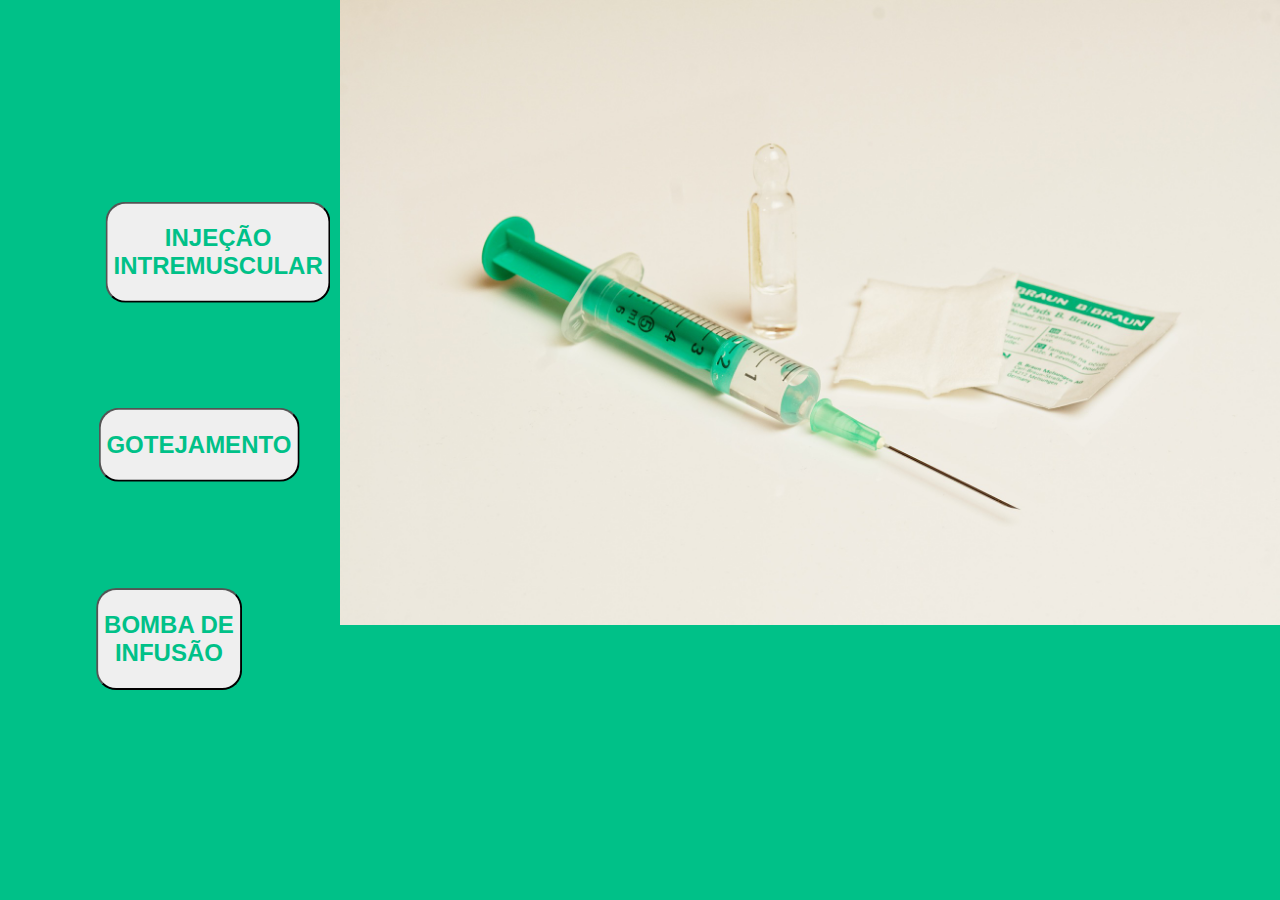
<file: ValidadorFinal/index.html>
<!doctype html>

<html>
    <head>
        <meta charset="utf-8">
        <title>Validador</title>
        <link rel="stylesheet" type="text/css" href="index.css">
    </head>

    <body class="estilo">
            <!--<img src="ceringa.jpg" width="100%">-->
            <!--<span class="opções"><a href="injeçãointravenosa.html">INJEÇÃO INTREMUSCULAR</a></span>
            <span class="opções2"><a href="gotejamentoporequipo.html">GOTEJAMENTO</a></span>
            <span class="opções3"><a href="bombadeefusão.html">BOMBA DE ENFUSÃO</a></span>-->


            <form method="get" action="injecaointravenosa.html">
            <button class="opções" type="submit"><h2>INJEÇÃO<br> INTREMUSCULAR</h2></button></form>

            <form method="get" action="gotejamentoporequipo.html">
            <button class="opções2" type="submit"><h2>GOTEJAMENTO</h2></button></form>

            <form method="get" action="bombadeefusao.html">
            <button class="opções3" type="submit"><h2>BOMBA DE<br> INFUSÃO</h2></button></form>
    </body>
</html>
</file>
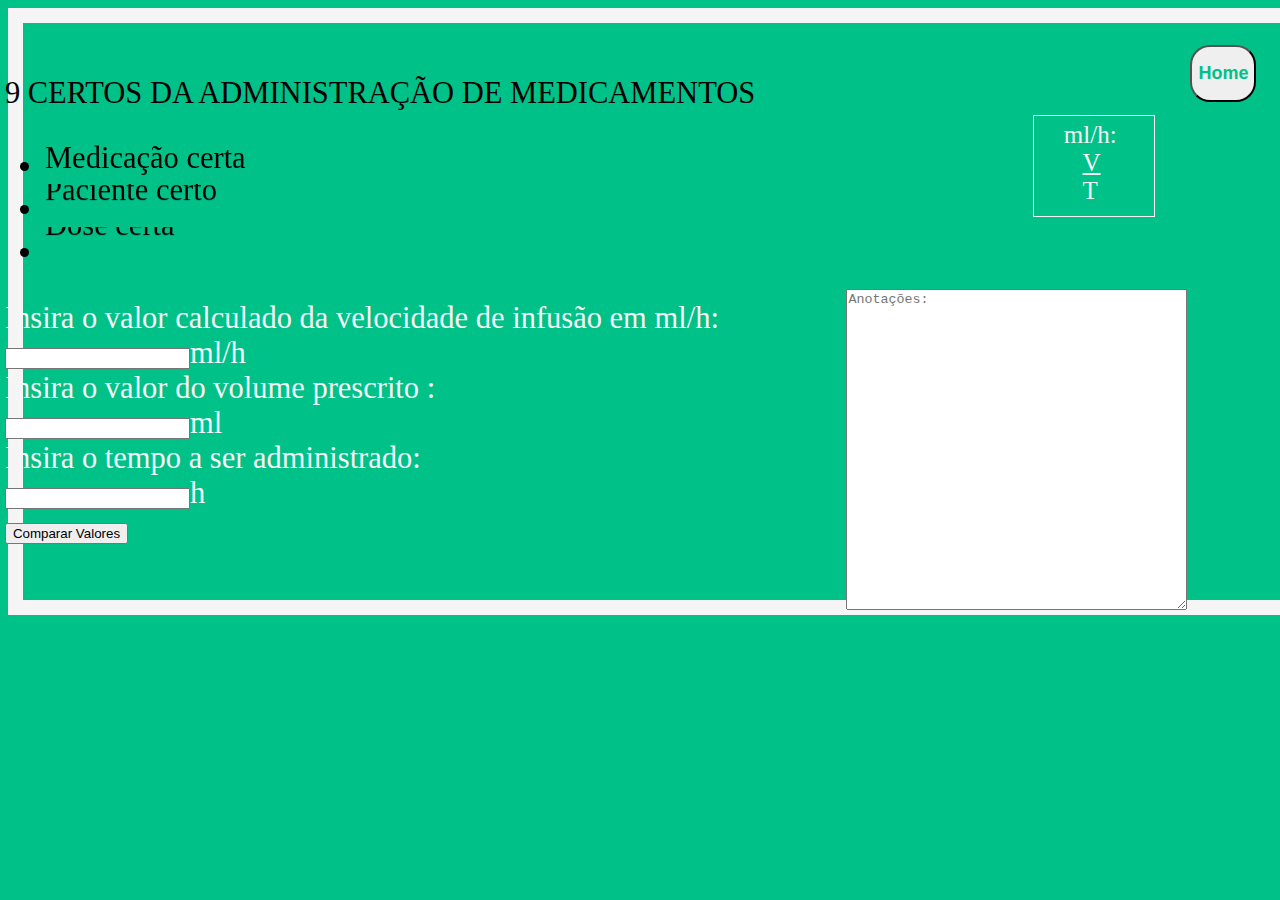
<file: ValidadorFinal/befusao.html>
<!DOCTYPE HTML>
<html>

<head>
  <meta charset="UTF-8" />
  <link rel="stylesheet" type="text/css" href="efusao.css">
  <title>ml/h</title>
</head>

<body class="fundo1">

    <form method="get" action="index.html">
    <button class="inicio2" type="submit"><h2>Home</h2></button></form>

    <div class="D">
        
         &nbsp&nbsp&nbsp&nbspml/h:<br>
         &nbsp&nbsp&nbsp&nbsp&nbsp&nbsp&nbsp<u>V</u><br>
         &nbsp&nbsp&nbsp&nbsp&nbsp&nbsp&nbspT<br>

    </div>

  <form class="M">

    <p class="certos">9 CERTOS DA ADMINISTRAÇÃO DE MEDICAMENTOS
    <ul class="certos">
                <li><marquee  direction="down" behavior="slide" scrollamount="5">Medicação certa</marquee></li>
                <li><marquee  direction="down" behavior="slide" scrollamount="3">Paciente certo</marquee></li>
                <li><marquee  direction="down" behavior="slide" scrollamount="2">Dose certa</marquee></li>
    </ul></p>
    
    Insira o valor calculado da velocidade de infusão em ml/h: <br>
    <input type="number" id="n1">ml/h<br>
    Insira o valor do volume prescrito : <br>
    <input type="number" id="n2">ml<br>
    Insira o tempo a ser administrado: <br>
    <input type="number" id="n3">h<br>
    <input type="button" onclick="javascript:calculoMedia();" value="Comparar Valores">
  
  </form>
    
    <textarea class="T" name="" id="" cols="40" rows="21" placeholder="Anotações: "></textarea>

</body>

<script>
        function calculoMedia()
{
  var velocidade;
  var n1 = parseFloat(document.getElementById('n1').value);
  var n2 = parseFloat(document.getElementById('n2').value);
  var n3 = parseFloat(document.getElementById('n3').value);
  velocidade = n2 / n3;
  var V = velocidade.toFixed(2);
  var Vi = velocidade.toFixed(0);
  var S = V - Vi;
  var Si = S.toFixed(1);

  if(Si > 0.5){
      Vi++;
      if(Vi == n1){
            alert("Valor Correto!")
            window.location.href = "validacaoinfusao.html";
            }
        else{
            alert("Valor incorreto!")
            alert("Refaça os calculos novamente")
            }
  }
  else if(Si <= 0.5){
      if(Vi == n1){
            alert("Valor Correto!")
            window.location.href = "validacaoinfusao.html";
            }
        else{
            alert("Valor incorreto!")
            alert("Refaça os calculos novamente")
            }
  }
  

}
    </script>

</html>
</file>
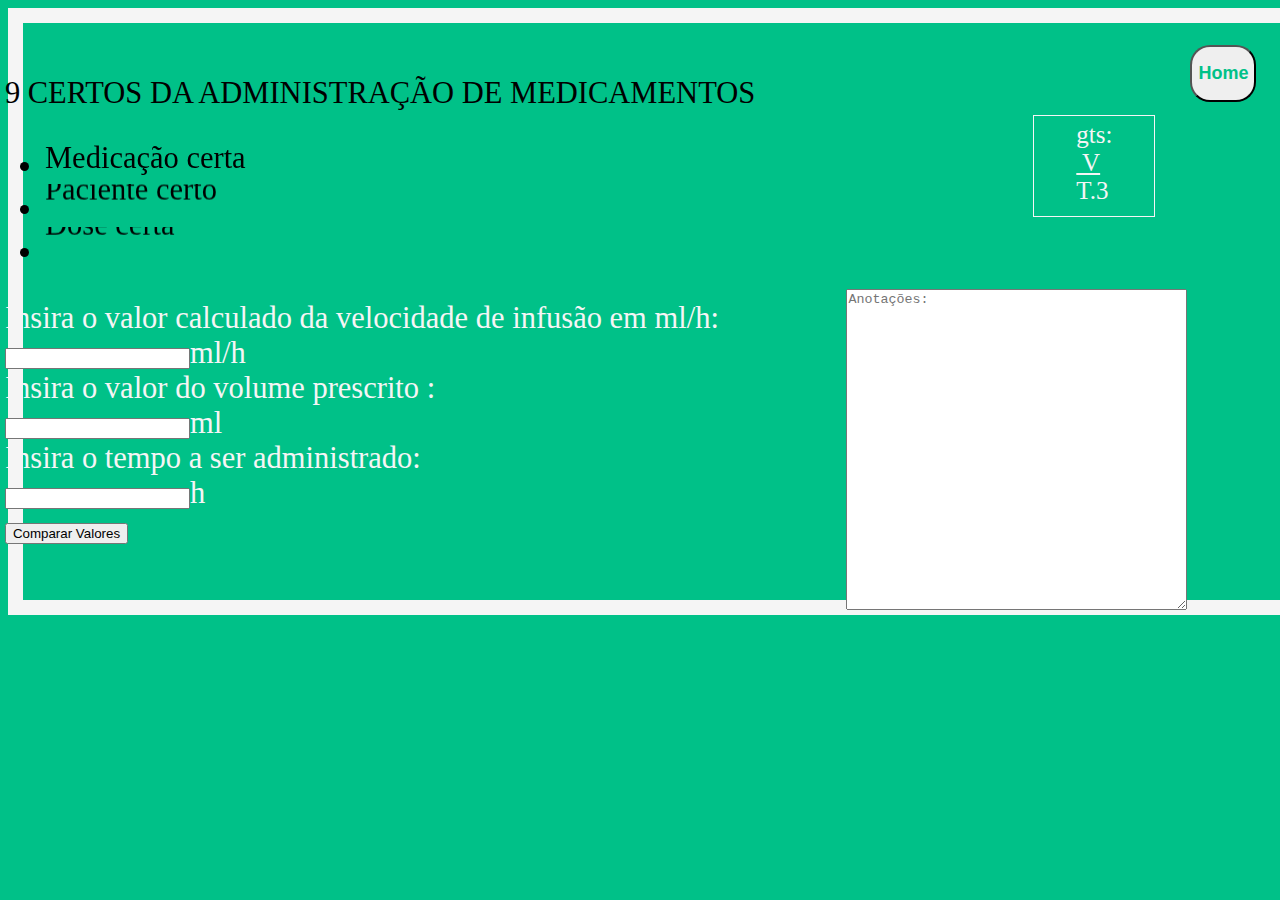
<file: ValidadorFinal/befusaogota.html>
<!DOCTYPE HTML>
<html>

<head>
  <meta charset="UTF-8" />
  <link rel="stylesheet" type="text/css" href="efusao.css">
  <title>Bomba Infusão Gotas(gts)</title>
</head>

<body class="fundo1">

    <form method="get" action="index.html">
    <button class="inicio2" type="submit"><h2>Home</h2></button></form>

    <div class="D">
        
         &nbsp&nbsp&nbsp&nbsp&nbsp&nbspgts:<br>
         &nbsp&nbsp&nbsp&nbsp&nbsp&nbsp<u>  V  </u><br>
         &nbsp&nbsp&nbsp&nbsp&nbsp&nbspT.3<br>

    </div>

  <form class="M">

    <p class="certos">9 CERTOS DA ADMINISTRAÇÃO DE MEDICAMENTOS
    <ul class="certos">
                <li><marquee  direction="down" behavior="slide" scrollamount="5">Medicação certa</marquee></li>
                <li><marquee  direction="down" behavior="slide" scrollamount="3">Paciente certo</marquee></li>
                <li><marquee  direction="down" behavior="slide" scrollamount="2">Dose certa</marquee></li>
    </ul></p>
    
    Insira o valor calculado da velocidade de infusão em ml/h: <br>
    <input type="number" id="n1">ml/h<br>
    Insira o valor do volume prescrito : <br>
    <input type="number" id="n2">ml<br>
    Insira o tempo a ser administrado: <br>
    <input type="number" id="n3">h<br>
    <input type="button" onclick="javascript:calculoMedia();" value="Comparar Valores">
  
  </form>

    <textarea class="T" name="" id="" cols="40" rows="21" placeholder="Anotações: "></textarea>

</body>

<script>
        function calculoMedia()
{
  var velocidade;
  var n1 = parseFloat(document.getElementById('n1').value);
  var n2 = parseFloat(document.getElementById('n2').value);
  var n3 = parseFloat(document.getElementById('n3').value);
  velocidade = n2 / (n3*3);
  var V = velocidade.toFixed(2);
  var Vi = velocidade.toFixed(0);
  var S = V - Vi;
  var Si = S.toFixed(1);

  if(Si > 0.5){
      Vi++;
      if(Vi == n1){
            alert("Valor Correto!")
            window.location.href = "validacaoinfusao.html";
            }
        else{
            alert("Valor incorreto!")
            alert("Refaça os calculos novamente")
            }
  }
  else if(Si <= 0.5){
      if(Vi == n1){
            alert("Valor Correto!")
            window.location.href = "validacaoinfusao.html";
            }
        else{
            alert("Valor incorreto!")
            alert("Refaça os calculos novamente")
            }
  }
  
 
}
    </script>

</html>
</file>
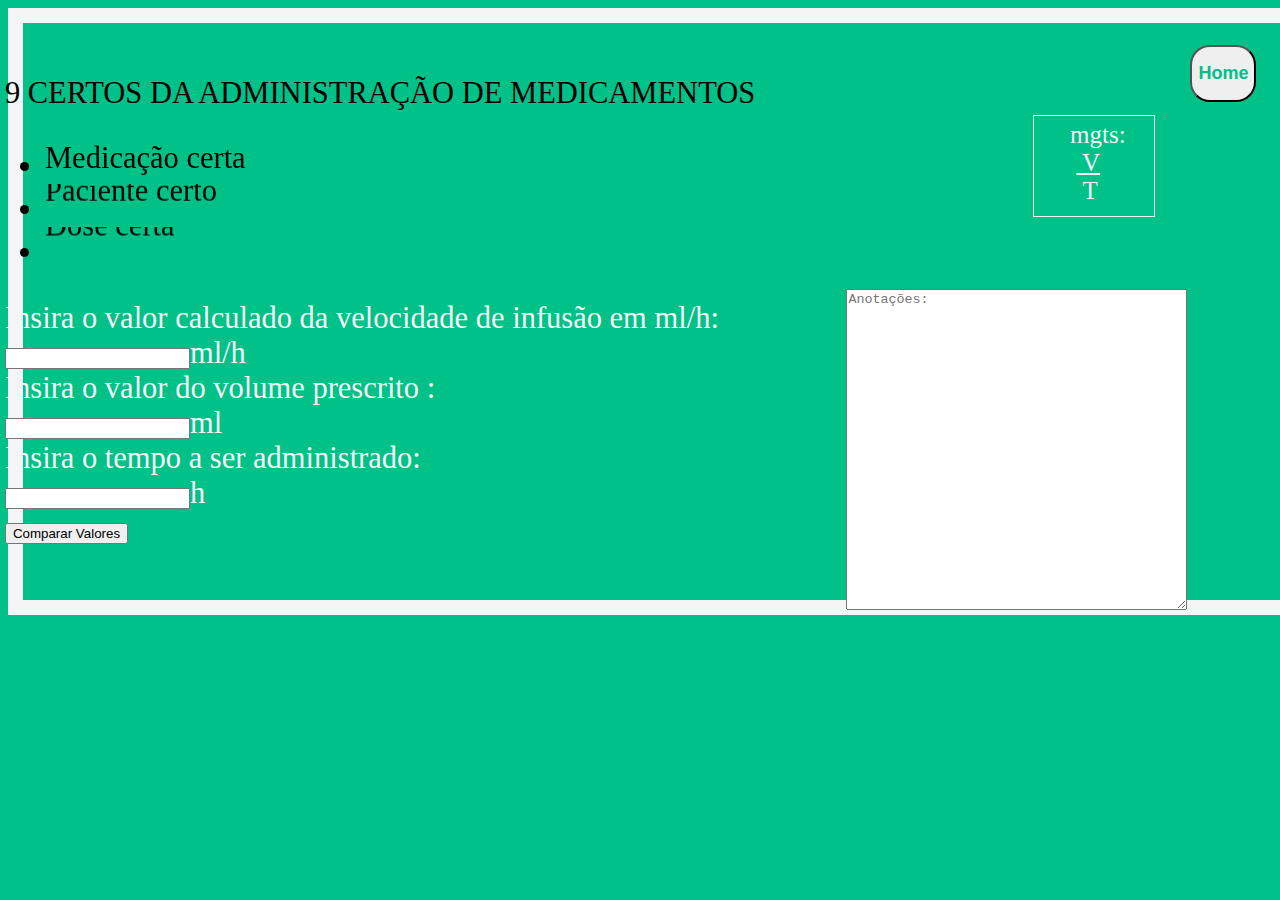
<file: ValidadorFinal/befusaomicrogotas.html>
<!DOCTYPE HTML>
<html>

<head>
  <meta charset="UTF-8" />
  <link rel="stylesheet" type="text/css" href="efusao.css">
  <title>Bomba Infusão Microgotas(mgts)</title>
</head>

<body class="fundo1">

    <form method="get" action="index.html">
    <button class="inicio2" type="submit"><h2>Home</h2></button></form>

    <div class="D">
        
         &nbsp&nbsp&nbsp&nbsp&nbspmgts:<br>
         &nbsp&nbsp&nbsp&nbsp&nbsp&nbsp<u> V </u><br>
         &nbsp&nbsp&nbsp&nbsp&nbsp&nbsp&nbspT<br>

    </div>

  <form class="M">

    <p class="certos">9 CERTOS DA ADMINISTRAÇÃO DE MEDICAMENTOS
    <ul class="certos">
                <li><marquee  direction="down" behavior="slide" scrollamount="5">Medicação certa</marquee></li>
                <li><marquee  direction="down" behavior="slide" scrollamount="3">Paciente certo</marquee></li>
                <li><marquee  direction="down" behavior="slide" scrollamount="2">Dose certa</marquee></li>
    </ul></p>
    
    Insira o valor calculado da velocidade de infusão em ml/h: <br>
    <input type="number" id="n1">ml/h<br>
    Insira o valor do volume prescrito : <br>
    <input type="number" id="n2">ml<br>
    Insira o tempo a ser administrado: <br>
    <input type="number" id="n3">h<br>
    <input type="button" onclick="javascript:calculoMedia();" value="Comparar Valores">
  
  </form>

    <textarea class="T" name="" id="" cols="40" rows="21" placeholder="Anotações: "></textarea>

</body>

<script>
        function calculoMedia()
{
  var velocidade;
  var n1 = parseFloat(document.getElementById('n1').value);
  var n2 = parseFloat(document.getElementById('n2').value);
  var n3 = parseFloat(document.getElementById('n3').value);
  velocidade = n2 / n3;
  var V = velocidade.toFixed(2);
  var Vi = velocidade.toFixed(0);
  var S = V - Vi;
  var Si = S.toFixed(1);

  if(Si > 0.5){
      Vi++;
      if(Vi == n1){
            alert("Valor Correto!")
            window.location.href = "validacaoinfusao.html";
            }
        else{
            alert("Valor incorreto!")
            alert("Refaça os calculos novamente")
            }
  }
  else if(Si <= 0.5){
      if(Vi == n1){
            alert("Valor Correto!")
            window.location.href = "validainfusao.html";
            }
        else{
            alert("Valor incorreto!")
            alert("Refaça os calculos novamente")
            }
  }
  
 

}
    </script>

</html>
</file>
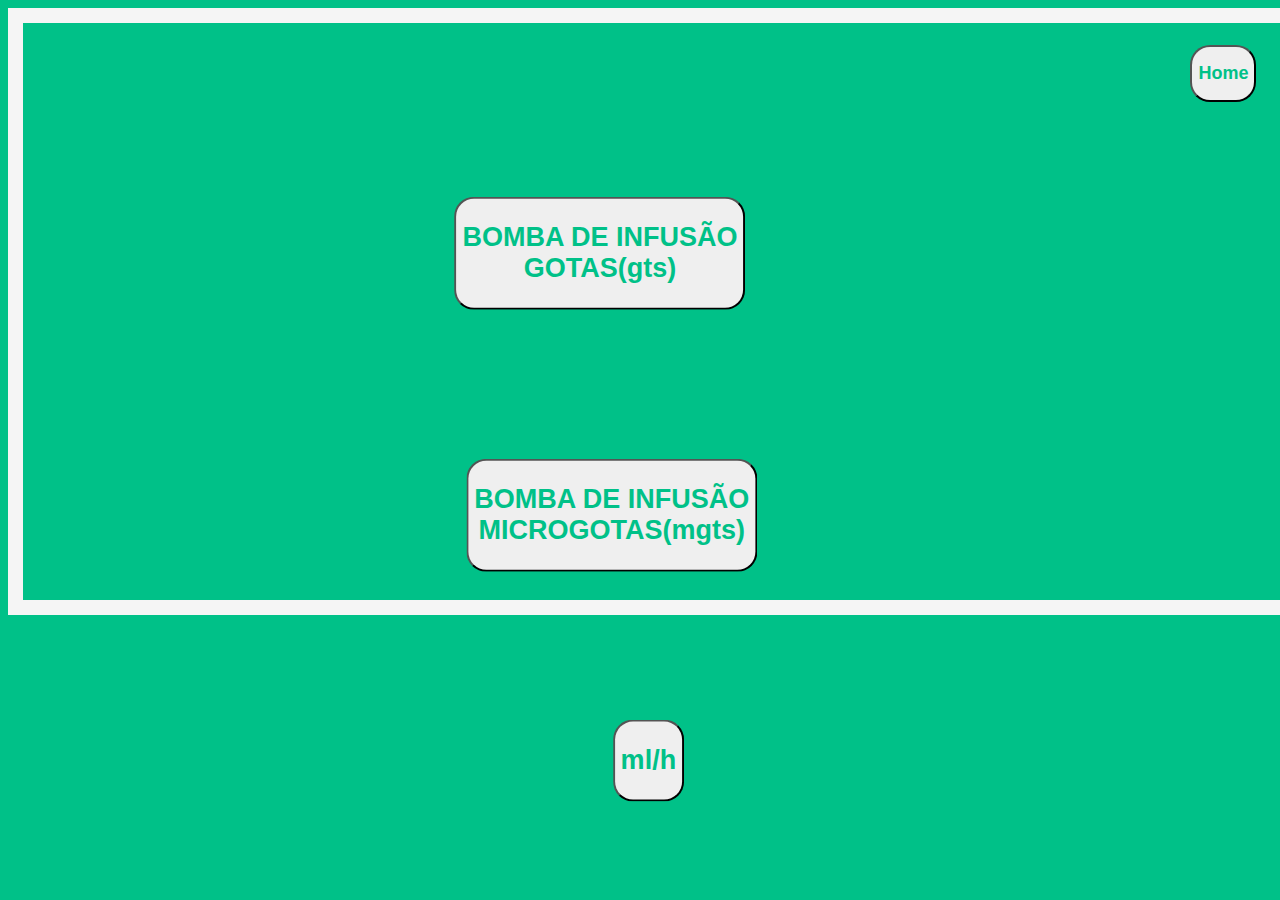
<file: ValidadorFinal/bombadeefusao.html>
<!doctype html>

<html>
    <head>
        <meta charset="utf-8">
        <title>Bomba de Efusão</title>
        <link rel="stylesheet" type="text/css" href="transicao2.css">
    </head>

    <body class="fundo2">
        
        <form method="get" action="index.html">
        <button class="home2" type="submit"><h2>Home</h2></button></form>

        <form method="get" action="befusaogota.html">
        <button class="botão001" type="submit"><h2>BOMBA DE INFUSÃO<br>GOTAS(gts)</h2></button></form>

        <form method="get" action="befusaomicrogotas.html">
        <button class="botão002" type="submit"><h2>BOMBA DE INFUSÃO<br>MICROGOTAS(mgts)</h2></button></form>

        <form method="get" action="befusao.html">
        <button class="botão003" type="submit"><h2>ml/h</h2></button></form>

    </body>
</html>
</file>
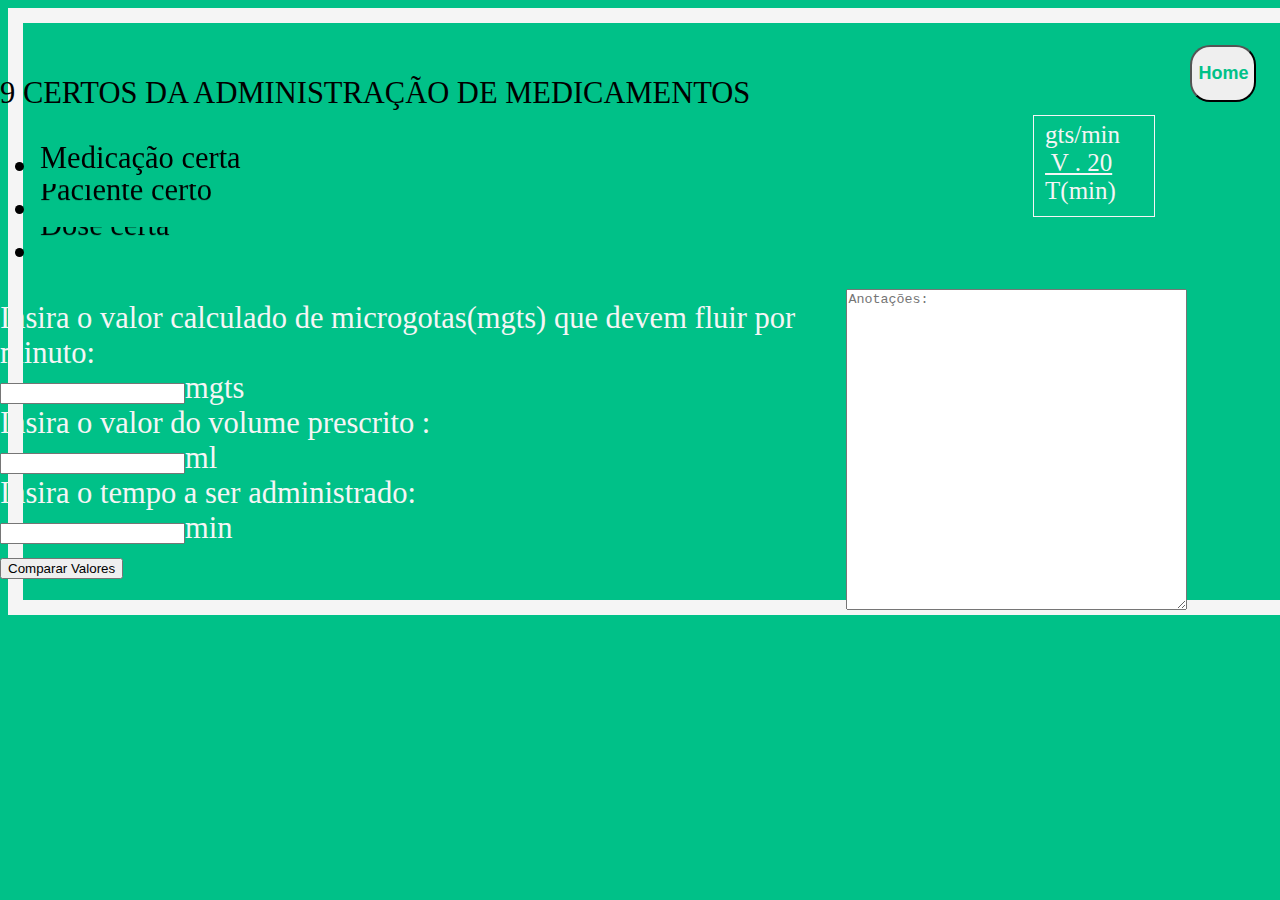
<file: ValidadorFinal/equipogota.html>
<!DOCTYPE HTML>
<html>

<head>
  <meta charset="UTF-8" />
  <link rel="stylesheet" type="text/css" href="equimicrogts.css">
  <title>Equipo Gotas(gts)</title>
</head>

<body class="fundo1">

    <form method="get" action="index.html">
    <button class="inicio2" type="submit"><h2>Home</h2></button></form>

    <div class="D">
        
         &nbspgts/min<br>
         &nbsp<u>  V . 20</u><br>
         &nbspT(min)<br>

    </div>

  <form class="Ma">

    <p class="certos">9 CERTOS DA ADMINISTRAÇÃO DE MEDICAMENTOS
    <ul class="certos">
               <li><marquee  direction="down" behavior="slide" scrollamount="5">Medicação certa</marquee></li>
                <li><marquee  direction="down" behavior="slide" scrollamount="3">Paciente certo</marquee></li>
                <li><marquee  direction="down" behavior="slide" scrollamount="2">Dose certa</marquee></li>
    </ul></p>
    
    Insira o valor calculado de microgotas(mgts) que devem fluir por minuto: <br>
    <input type="number" id="n1">mgts<br>
    Insira o valor do volume prescrito : <br>
    <input type="number" id="n2">ml<br>
    Insira o tempo a ser administrado: <br>
    <input type="number" id="n3">min<br>
    <input type="button" onclick="javascript:calculoMedia();" value="Comparar Valores">
  
  </form>

    <textarea class="T" name="" id="" cols="40" rows="21" placeholder="Anotações: "></textarea>

</body>

<script>
        function calculoMedia()
{
  var velocidade;
  var n1 = parseFloat(document.getElementById('n1').value);
  var n2 = parseFloat(document.getElementById('n2').value);
  var n3 = parseFloat(document.getElementById('n3').value);
  velocidade = (n2 * 20) / n3;
  var V = velocidade.toFixed(2);
  var Vi = velocidade.toFixed(0);
  var S = V - Vi;
  var Si = S.toFixed(1);

  if(Si > 0.5){
      Vi++;
      if(Vi == n1){
            alert("Valor Correto!")
            window.location.href = "validacaoequipo.html";
            }
        else{
            alert("Valor incorreto!")
            alert("Refaça os calculos novamente")
            }
  }
  else if(Si <= 0.5){
      if(Vi == n1){
            alert("Valor Correto!")
            window.location.href = "validacaoequipo.html";
            }
        else{
            alert("Valor incorreto!")
            alert("Refaça os calculos novamente")
            }
  }


}
    </script>

</html>
</file>
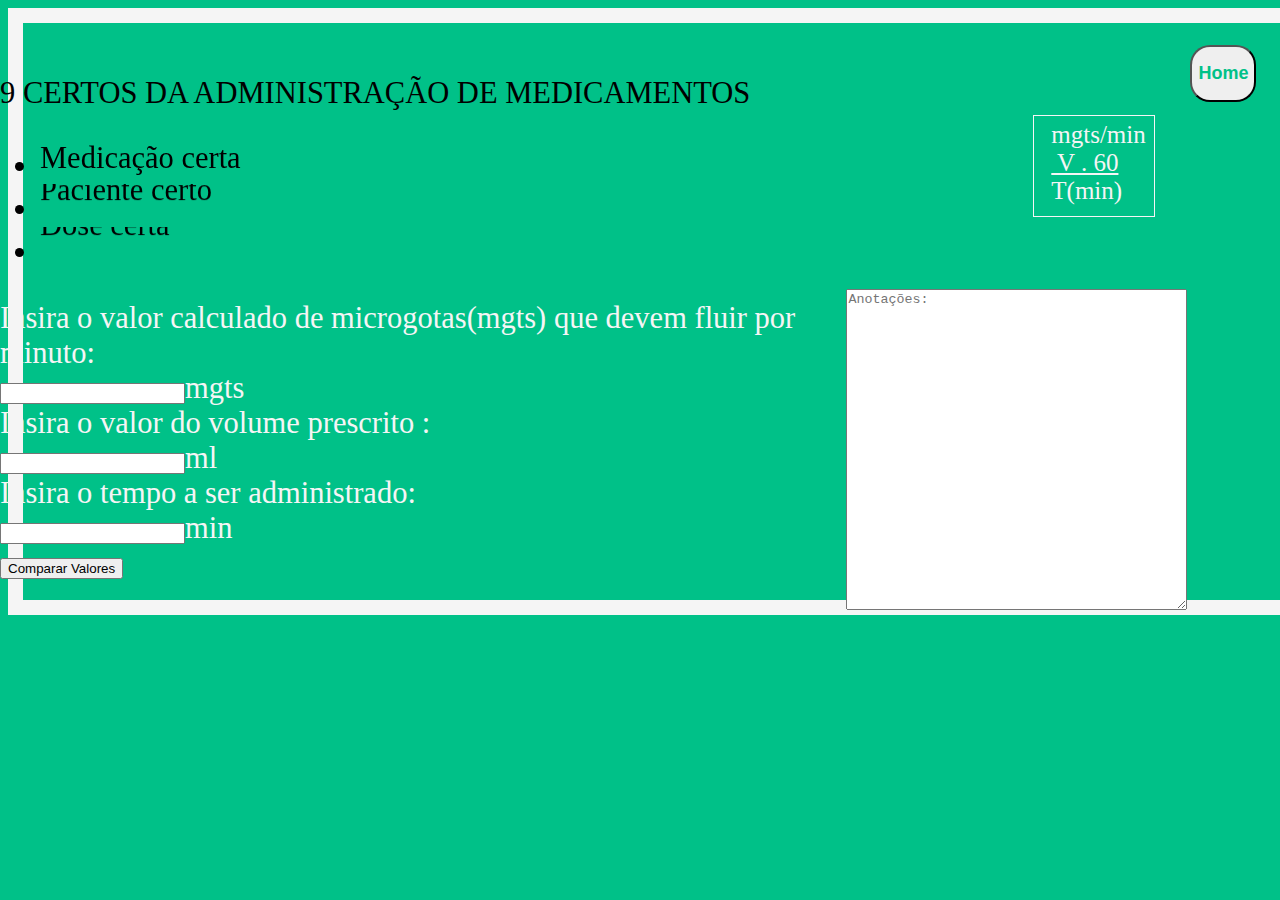
<file: ValidadorFinal/equipomicrogota.html>
<!DOCTYPE HTML>
<html>

<head>
  <meta charset="UTF-8" />
  <link rel="stylesheet" type="text/css" href="equimicrogts.css">
  <title>Equipo Microgoas(mgts)</title>
</head>

<body class="fundo1">

    <form method="get" action="index.html">
    <button class="inicio2" type="submit"><h2>Home</h2></button></form>

    <div class="D">
        
         &nbsp&nbspmgts/min<br>
         &nbsp&nbsp<u>  V . 60</u><br>
         &nbsp&nbspT(min)<br>
         

    </div>

  <form class="Ma">

    <p class="certos">9 CERTOS DA ADMINISTRAÇÃO DE MEDICAMENTOS
    <ul class="certos">
                <li><marquee  direction="down" behavior="slide" scrollamount="5">Medicação certa</marquee></li>
                <li><marquee  direction="down" behavior="slide" scrollamount="3">Paciente certo</marquee></li>
                <li><marquee  direction="down" behavior="slide" scrollamount="2">Dose certa</marquee></li>
    </ul></p>
    
    Insira o valor calculado de microgotas(mgts) que devem fluir por minuto: <br>
    <input type="number" id="n1">mgts<br>
    Insira o valor do volume prescrito : <br>
    <input type="number" id="n2">ml<br>
    Insira o tempo a ser administrado: <br>
    <input type="number" id="n3">min<br>
    <input type="button" onclick="javascript:calculoMedia();" value="Comparar Valores">
  
  </form>

    <textarea class="T" name="" id="" cols="40" rows="21" placeholder="Anotações: "></textarea>

</body>

<script>
        function calculoMedia()
{
  var velocidade;
  var n1 = parseFloat(document.getElementById('n1').value);
  var n2 = parseFloat(document.getElementById('n2').value);
  var n3 = parseFloat(document.getElementById('n3').value);
  velocidade = (n2 * 60) / n3;
  var V = velocidade.toFixed(2);
  var Vi = velocidade.toFixed(0);
  var S = V - Vi;
  var Si = S.toFixed(1);

  if(Si > 0.5){
      Vi++;
      if(Vi == n1){
            alert("Valor Correto!")
            window.location.href = "validacaoequipo.html";
            }
        else{
            alert("Valor incorreto!")
            alert("Refaça os calculos novamente")
            }
  }
  else if(Si <= 0.5){
      if(Vi == n1){
            alert("Valor Correto!")
            window.location.href = "validacaoequipo.html";
            }
        else{
            alert("Valor incorreto!")
            alert("Refaça os calculos novamente")
            }
  }


}
  </script>

</html>
</file>
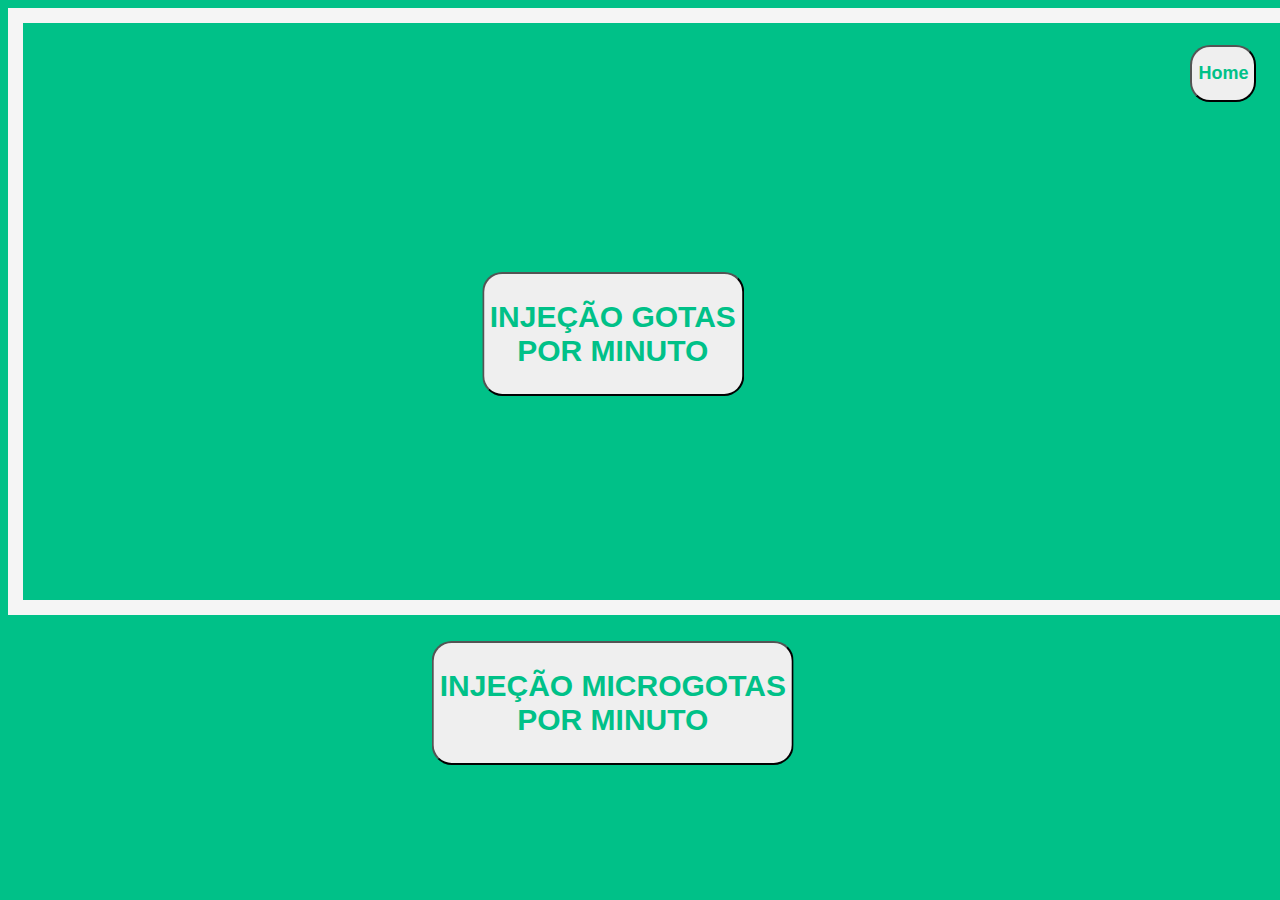
<file: ValidadorFinal/gotejamentoporequipo.html>
<!doctype html>

<html>
    <head>
        <meta charset="utf-8">
        <title>Gotejamento por Equipo</title>
        <link rel="stylesheet" type="text/css" href="transicao.css">
    </head>

    <body class="fundo">

        <!--<h2><a href="equipogota.html">GOTAS POR<br>MINUTO</a></h2>

        <h2><a href="equipomicrogota.html">MICROGOTAS POR<br>MINUTO</a></h2>-->

        <form method="get" action="index.html">
        <button class="home" type="submit"><h2>Home</h2></button></form>

        <form method="get" action="equipogota.html">
        <button class="botão1" type="submit"><h2>INJEÇÃO GOTAS<br>POR MINUTO</h2></button></form>

        <form method="get" action="equipomicrogota.html">
        <button class="botão2" type="submit"><h2>INJEÇÃO MICROGOTAS<br>POR MINUTO</h2></button></form>



    </body>
</html>
</file>
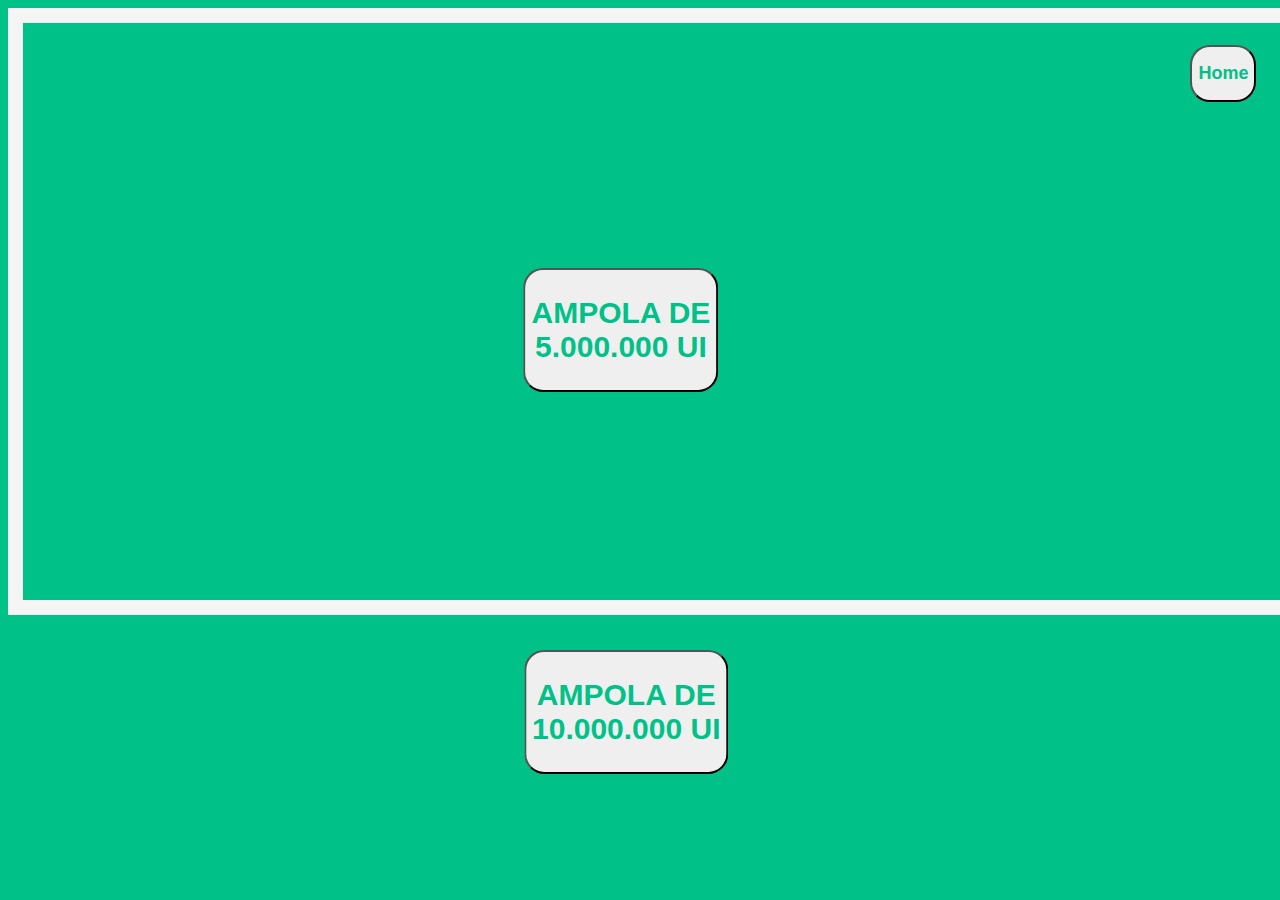
<file: ValidadorFinal/injecaointravenosa.html>
<!doctype html>

<html>
    <head>
        <meta charset="utf-8">
        <title>Injeção Intravenosa</title>
        <link rel="stylesheet" type="text/css" href="transicao1.css">
        <!--<script> src="js/scripts.js" defer></script>-->
    </head>

    <body class="fundo1">
        
        <!--<h2><a href="penin5M.html">AMPOLA DE<br>5.000.000 UI</a></h2>

        <h2><a href="penin10M.html">AMPOLA DE<br>10.000.000 UI</a></h2>-->

        <form method="get" action="index.html">
        <button class="home1" type="submit"><h2>Home</h2></button></form>
        
        <form method="get" action="penin5M.html">
        <button class="botão01" type="submit"><h2>AMPOLA DE<br>5.000.000 UI</h2></button></form>

        <form method="get" action="penin10M.html">
        <button class="botão02" type="submit"><h2>AMPOLA DE<br>10.000.000 UI</h2></button></form>

        <!--<form>
            <input type="text" id="name" name="name" id="dados" placeholder="Digite os dados">
            <input type="submit" id="send" value="Enviar dados">
        </form>

        <form action="display.html" method="GET">
        <input type="text" name="serialNumber" />
        <input type="submit" value="Submit" />
        </form>

        <!--<div data-role="page" data-theme="a" data-url="first" id="first"> 
        <form id="form1" name="form2" action="checking.html">
        <input type="text" name="txtFileName" id="txtFileName"/>
       <!-- <button onClick="uploadFile();">Upload</button> 
       <input type="hidden" name="hidden1" value="">
       <br><input type="submit"  value="Send me your name!"  onClick="submitform();"><br>
       </form>
       <script type="text/javascript">
       function submitform()
       {
         document.forms.form1.hidden1.value=1;
         alert("i am working");

        document.form1.submit();
       }-->
    </script>

        </div>
        
        
    
    </body>

    
</html>
</file>
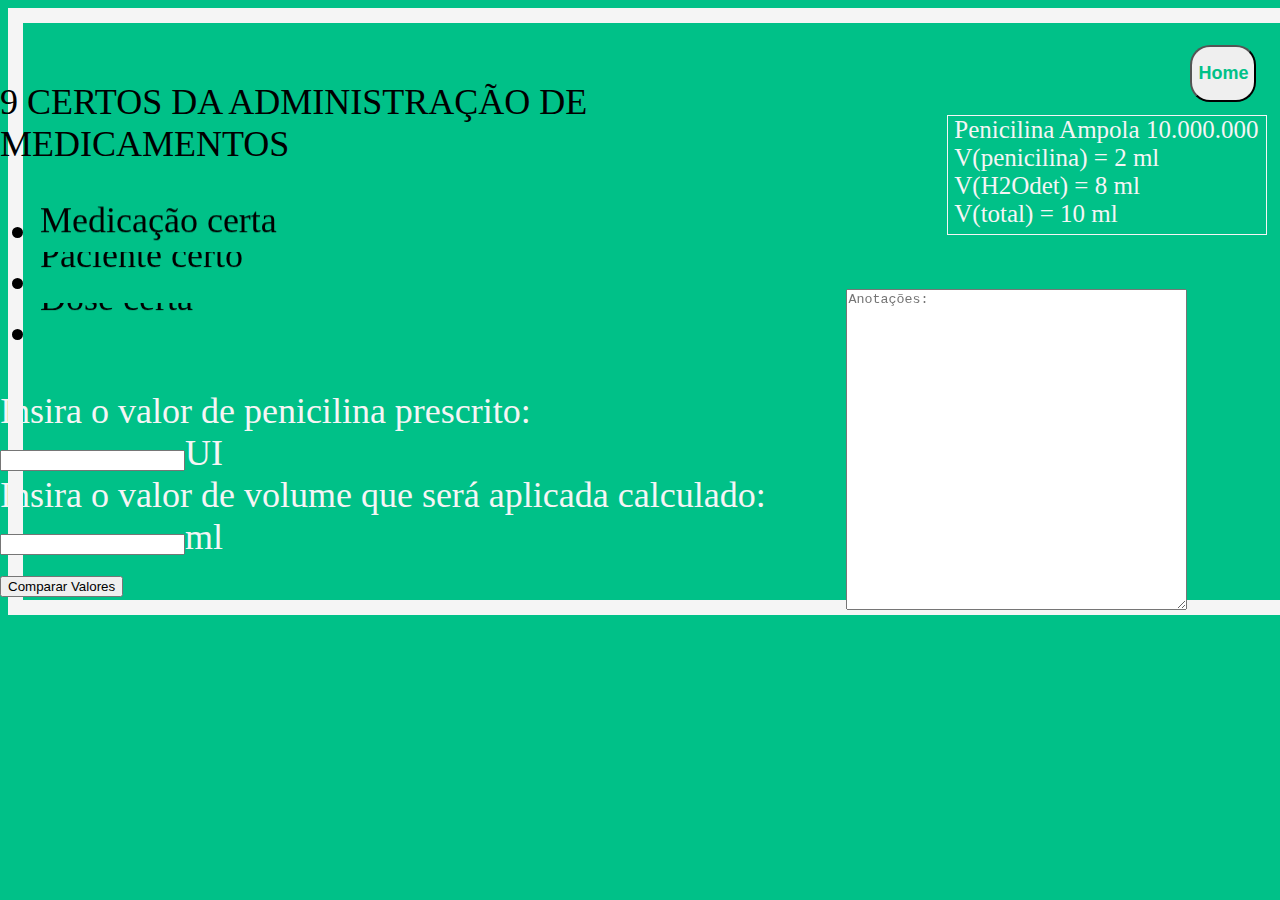
<file: ValidadorFinal/penin10M.html>
<!DOCTYPE HTML>
<html>

<head>
  <meta charset="UTF-8" />
  <link rel="stylesheet" type="text/css" href="penin.css">
  <title>Penicilina Ampola 10.000.000 UI</title>
</head>

<body class="fundo1">

    <form method="get" action="index.html">
    <button class="inicio2" type="submit"><h2>Home</h2></button></form>

    <div class="Di">
        
         &nbspPenicilina Ampola 10.000.000<br>
         &nbspV(penicilina) = 2 ml<br>
         &nbspV(H2Odet) = 8 ml<br>
         &nbspV(total) = 10 ml

    </div>

  <form class="M">

    <p class="certos">9 CERTOS DA ADMINISTRAÇÃO DE MEDICAMENTOS
    <ul class="certos">
                <li><marquee  direction="down" behavior="slide" scrollamount="5">Medicação certa</marquee></li>
                <li><marquee  direction="down" behavior="slide" scrollamount="3">Paciente certo</marquee></li>
                <li><marquee  direction="down" behavior="slide" scrollamount="2">Dose certa</marquee></li>
    </ul></p>

    Insira o valor de penicilina prescrito: <br>
    <input type="number" id="n1">UI<br>
    Insira o valor de volume que será aplicada calculado: <br>
    <input type="number" id="n2">ml<br>
    <input type="button" onclick="javascript:calculoMedia();" value="Comparar Valores">
  
  </form>

    <textarea class="T" name="" id="" cols="40" rows="21" placeholder="Anotações: "></textarea>

</body>

<script>
        function calculoMedia()
{
  var volume;
  var n1 = parseFloat(document.getElementById('n1').value);
  var n2 = parseFloat(document.getElementById('n2').value);
  volume = (10 * n1) / 10000000;
  var V = volume.toFixed(2);
  
  if(V == n2){
            alert("Valor Correto!")
            window.location.href = "validacaoinjecao.html";
            }
        else{
            alert("Valor incorreto!")
            alert("Refaça os calculos novamente")
            }
  
  

}
    </script>

</html>
</file>
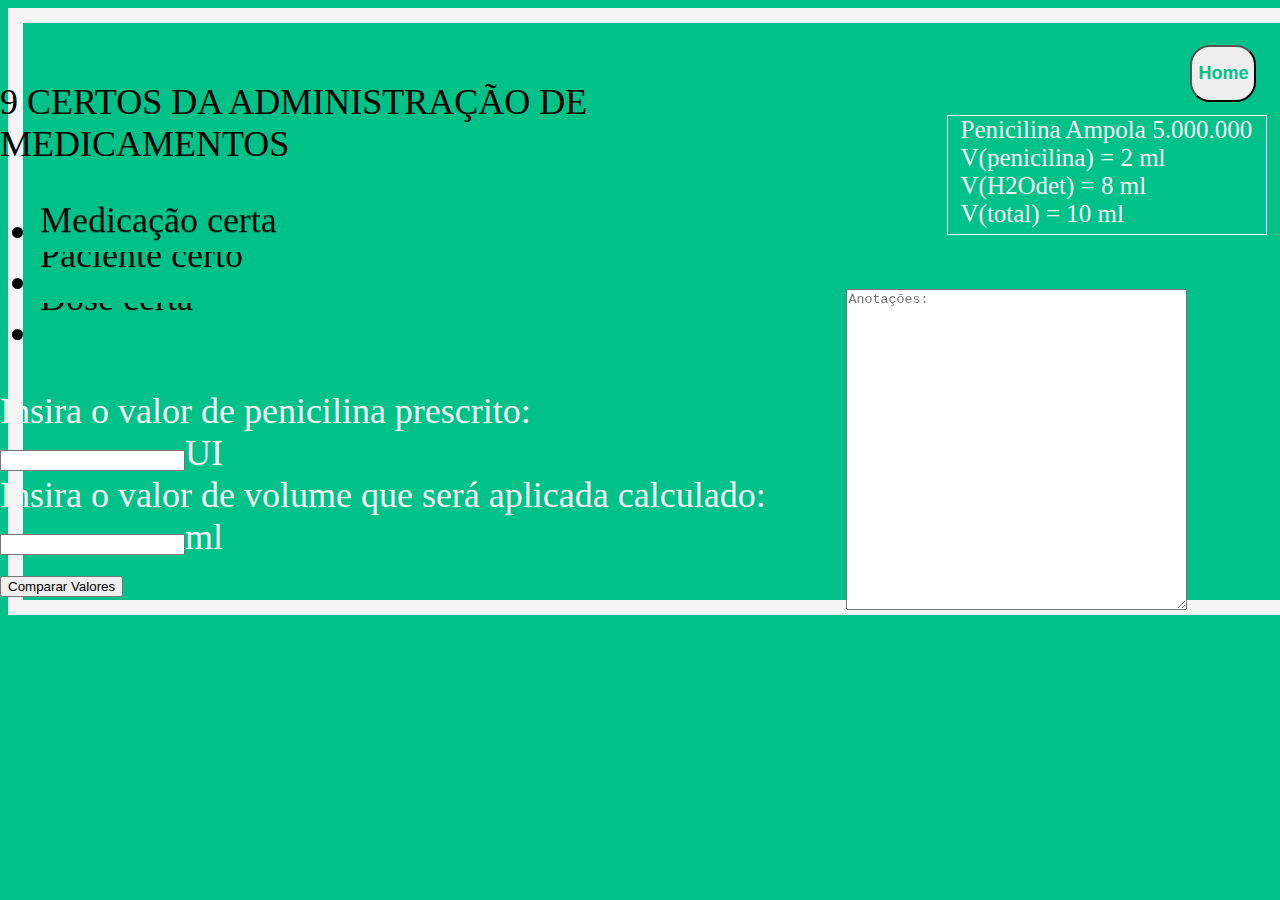
<file: ValidadorFinal/penin5M.html>
<!DOCTYPE HTML>
<html>

<head>
  <meta charset="UTF-8" />
  <link rel="stylesheet" type="text/css" href="penin.css">
  <title>Penicilina Ampola 5.000.000 UI</title>
</head>

<body class="fundo1">

    <form method="get" action="index.html">
    <button class="inicio2" type="submit"><h2>Home</h2></button></form>

    

    <div class="Di">
        
         &nbsp&nbspPenicilina Ampola 5.000.000<br>
         &nbsp&nbspV(penicilina) = 2 ml<br>
         &nbsp&nbspV(H2Odet) = 8 ml<br>
         &nbsp&nbspV(total) = 10 ml

    </div>

  <form class="M">
    
    <p class="certos">9 CERTOS DA ADMINISTRAÇÃO DE MEDICAMENTOS
    <ul class="certos">
                <li><marquee  direction="down" behavior="slide" scrollamount="5">Medicação certa</marquee></li>
                <li><marquee  direction="down" behavior="slide" scrollamount="3">Paciente certo</marquee></li>
                <li><marquee  direction="down" behavior="slide" scrollamount="2">Dose certa</marquee></li>
    </ul></p>

    Insira o valor de penicilina prescrito: <br>
    <input type="number" id="n1">UI<br>
    Insira o valor de volume que será aplicada calculado: <br>
    <input type="number" id="n2">ml<br>
    <input type="button" onclick="javascript:calculoMedia();" value="Comparar Valores">
  
  </form>

    <textarea class="T" name="" id="" cols="40" rows="21" placeholder="Anotações: "></textarea>

</body>

<script>
        function calculoMedia()
{
  var volume;
  var n1 = parseFloat(document.getElementById('n1').value);
  var n2 = parseFloat(document.getElementById('n2').value);
  volume = (10 * n1) / 5000000;
  var V = volume.toFixed(2);
  
  if(V == n2){
            alert("Valor Correto!")
            window.location.href = "validacaoinjecao.html";
            }
        else{
            alert("Valor incorreto!")
            alert("Refaça os calculos novamente")
            }
  
  

}
    </script>

</html>
</file>
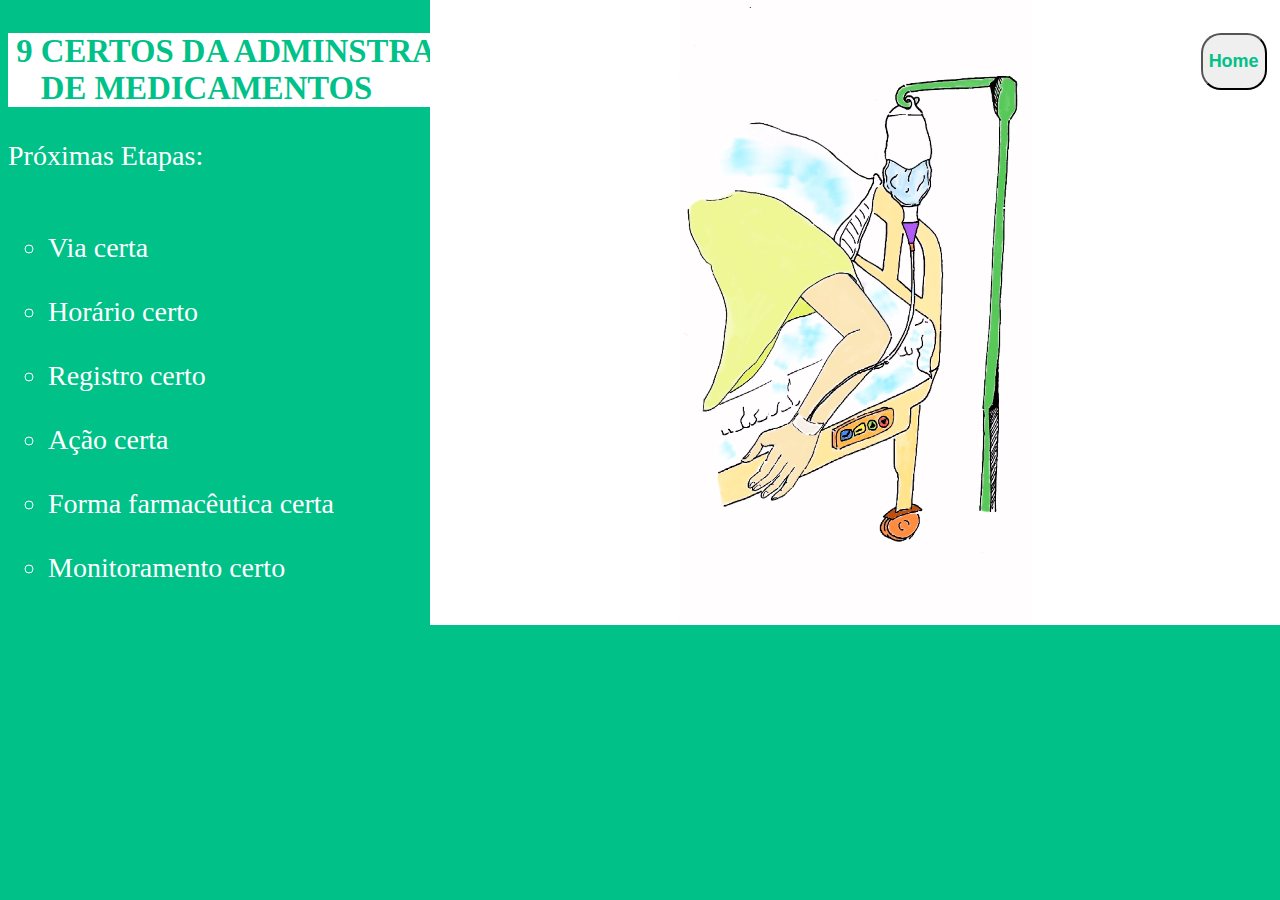
<file: ValidadorFinal/validacaoequipo.html>
<!doctype html>

<html>
    <head>
        <meta charset="utf-8">
        <title>Equipo</title>
        <link rel="stylesheet" type="text/css" href="equipogota.css">
    </head>

    <body>

            <form method="get" action="index.html">
            <button class="inicio" type="submit"><h2>Home</h2></button></form>

            <video class="banner" source src="Equipo.mp4" 
            type="video/mp4" autoplay="true" muted loop>
            </video>

            <form method="get" action="index.html">
            <button class="inicio" type="submit"><h2>Home</h2></button></form>
            
            <div class="letra">
            
            <div id="enun">
            <h3>&nbsp9 CERTOS DA ADMINSTRAÇÃO <br>
                &nbsp&nbsp&nbsp&nbspDE MEDICAMENTOS</h3>
            </div>
            
            <div class="et">Próximas Etapas:</div>
            
            <ul class="circle">
                <br><li>Via certa</li>
                <br><li>Horário certo</li>
                <br><li>Registro certo</li>
                <br><li>Ação certa</li>
                <br><li>Forma farmacêutica certa</li>
                <br><li>Monitoramento certo</li>
            </ul> 
            </div>
    

    </body>
</html>
</file>
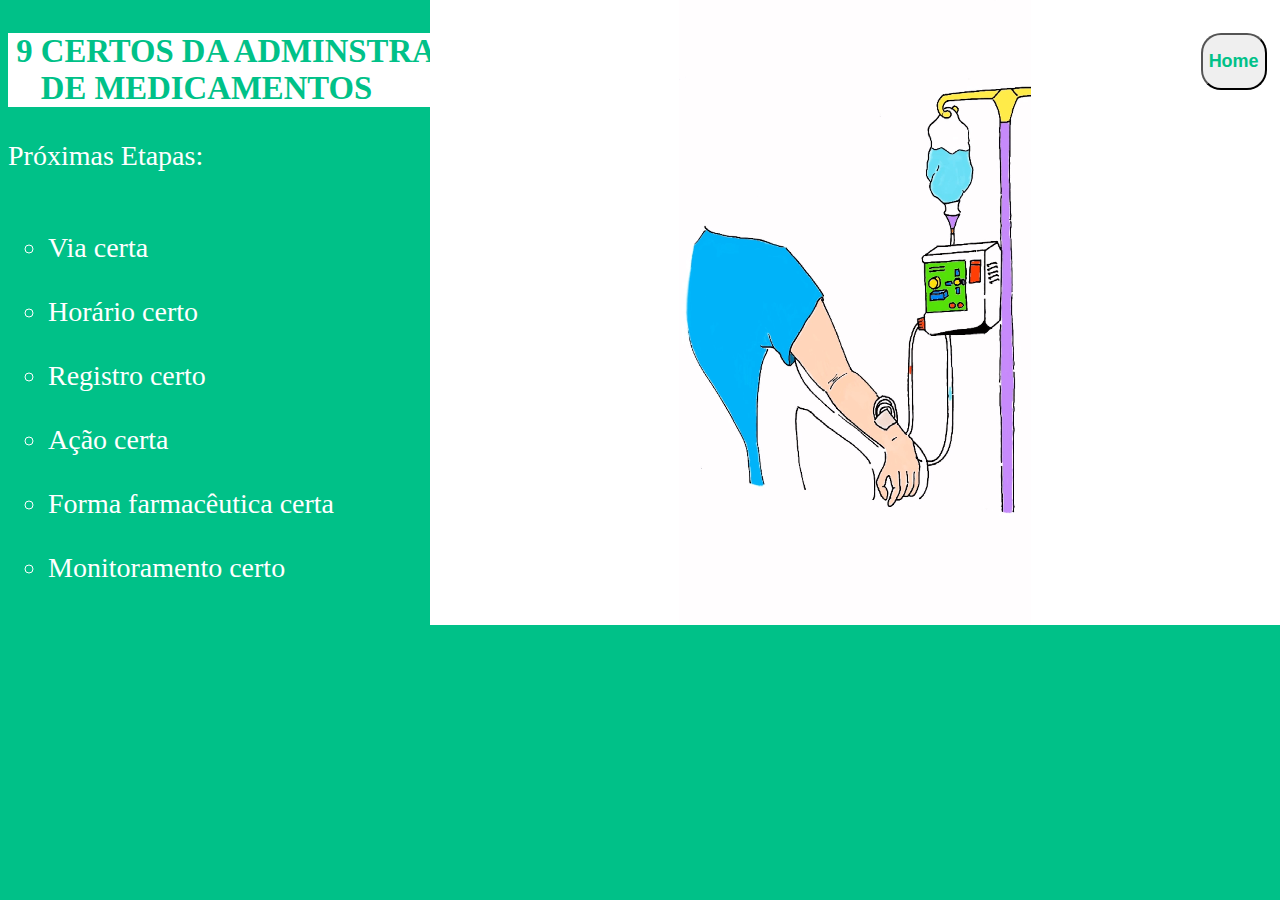
<file: ValidadorFinal/validacaoinfusao.html>
<!doctype html>

<html>
    <head>
        <meta charset="utf-8">
        <title>Infusão</title>
        <link rel="stylesheet" type="text/css" href="bombadeefusao.css">
    </head>

    <body>
            
            <video class="banner" source src="Infusao.mp4" 
            type="video/mp4" autoplay="true" muted loop>
            </video>

            <form method="get" action="index.html">
            <button class="inicio2" type="submit"><h2>Home</h2></button></form>

            <div class="letra">
            
            <div id="enun">
            <h3>&nbsp9 CERTOS DA ADMINSTRAÇÃO <br>
                &nbsp&nbsp&nbsp&nbspDE MEDICAMENTOS</h3>
            </div>
            
            <div class="et">Próximas Etapas:</div>
            
            <ul class="circle">
                <br><li>Via certa</li>
                <br><li>Horário certo</li>
                <br><li>Registro certo</li>
                <br><li>Ação certa</li>
                <br><li>Forma farmacêutica certa</li>
                <br><li>Monitoramento certo</li>
            </ul> 
            </div>
    
    </body>
</html>
</file>
<file: ValidadorFinal/index.css>
.estilo{
        /*background-image: url("ceringa.jpg");
        background-position: center center;
        background-attachment: fixed;*/
        
        /*width: 300px;
        height: 300px;
        background-image: url("ceringa.jpg");
        border: solid 2px;
        text-shadow: white 0px 0px 2px;
        font-size: 16px;
        background-size: 1100px;*/

        /*width:300px;
        height:200px;
        padding:5px;
        border:1px solid #333;*/
        
        width:300px;
        height:200px;
        left: 0%;
        background-image:url("ceringa.jpg");
        background-size:940px 625px;
        background-repeat:no-repeat;
        background-position: left 100% bottom 100%;
        background-color: #00c188;
       
}

.opções{
    position:absolute; 
    top:23.5%;
    left:10%;
    transform: translate(-10%, -10%);
    border-radius: 20px;
    color: #00c188;
    font-size: 16px;
    cursor: pointer;
}

.opções2{  
    position:absolute; 
    top:47.8%;
    left:12.4%;
    transform: translate(-30%, -30%);
    border-radius: 20px;
    color: #00c188;
    font-size: 16px;
    cursor: pointer;

}

.opções3{
    position:absolute; 
    top:71%;
    left:13.2%;
    transform: translate(-50%, -50%);
    border-radius: 20px;
    color: #00c188;
    font-size: 16px;
    cursor: pointer;
}
</file>
<file: ValidadorFinal/efusao.css>
.fundo1{
    background-color: #00c188;
    width:1320px;
    height:577px;
    border: 15px solid; /* As 4 bordas sólidas com 25px de espessura */
    border-color: whitesmoke whitesmoke whitesmoke whitesmoke;
}

.M{
    position:absolute; 
    top:5%;
    /*background-color: white;*/
    right:41%;
    bottom:0%;
    color: whitesmoke;
    font-size: 30.5px;
}

.T{
    position:absolute; 
    top:15%;
    right:15%;
}

.D{
    color: whitesmoke;
    width:110px;
    height:90px;
    padding: 5px 5px;
    border: 1px solid; 
    border-color: whitesmoke whitesmoke whitesmoke whitesmoke;
    margin-left: 76.5%;
    margin-top: 7%;
    font-size: 25px;
}

.inicio2{
    position:absolute; 
    top:5%;
    left:93%;
    /*transform: translate(-50%, -50%);*/
    border-radius: 20px;
    color: #00c188;
    font-size: 12px;
}

.T {
    margin-top: 12%;
    margin-right: -7.7%;
}

.certos {
    color: black;
}
</file>
<file: ValidadorFinal/transicao2.css>
.fundo2{
    background-color: #00c188;
    width:1320px;
    height:577px;
    border: 15px solid; /* As 4 bordas sólidas com 25px de espessura */
    border-color: whitesmoke whitesmoke whitesmoke whitesmoke;
}

.botão001{
    position:absolute; 
    top:center;
    left:center;
    right:18.8%;
    bottom:55.6%;
    transform: translate(-101%, -80%);
    border-radius: 20px;
    color: #00c188;
    font-size: 18px;
}

.botão002{  
    position:absolute; 
    top:center;
    left:center;
    right:27.2%;
    bottom:26.5%;
    transform: translate(-60%, -80%);
    border-radius: 20px;
    color: #00c188;
    font-size: 18px;
}

.botão003{  
    position:absolute; 
    top:center;
    left:center;
    right:43.2%;
    bottom:3.7%;
    transform: translate(-60%, -80%);
    border-radius: 20px;
    color: #00c188;
    font-size: 18px;
}

.home2{
    position:absolute; 
    top:5%;
    left:93%;
    /*top:71%;
    left:13.2%;*/
    /*transform: translate(-50%, -50%);*/
    border-radius: 20px;
    color: #00c188;
    font-size: 12px;
}
</file>
<file: ValidadorFinal/equimicrogts.css>
.fundo1{
    background-color: #00c188;
    width:1320px;
    height:577px;
    border: 15px solid; /* As 4 bordas sólidas com 25px de espessura */
    border-color: whitesmoke whitesmoke whitesmoke whitesmoke;
}

.Mi{
    position:absolute; 
    top:35%;
    /*background-color: white;*/
    right:25%;
    bottom:0%;
    color: whitesmoke;
    font-size: 25px;
}

.Ma{
    position:absolute; 
    top:5%;
    /*background-color: white;*/
    right:32%;
    bottom:0%;
    color: whitesmoke;
    font-size: 30.5px;
}

.T{
    position:absolute; 
    top:15%;
    right:15%;
}

.D{
    color: whitesmoke;
    width:110px;
    height:90px;
    padding: 5px 5px;
    border: 1px solid; 
    border-color: whitesmoke whitesmoke whitesmoke whitesmoke;
    margin-left: 76.5%;
    margin-top: 7%;
    font-size: 25px;
}

.inicio2{
    position:absolute; 
    top:5%;
    left:93%;
    /*transform: translate(-50%, -50%);*/
    border-radius: 20px;
    color: #00c188;
    font-size: 12px;
}

.T {
    margin-top: 12%;
    margin-right: -7.7%;
}

.certos {
    color: black;
}
</file>
<file: ValidadorFinal/transicao.css>
.fundo{
    background-color: #00c188;
    width:1320px;
    height:577px;
    border: 15px solid; /* As 4 bordas sólidas com 25px de espessura */
    border-color: whitesmoke whitesmoke whitesmoke whitesmoke;
}

.botão1{
    position:absolute; 
    top:center;
    left:center;
    right:21.2%;
    bottom:45%;
    transform: translate(-101%, -80%);
    border-radius: 20px;
    color: #00c188;
    font-size: 20px;
}

.botão2{  
    position:absolute; 
    top:center;
    left:center;
    right:21%;
    bottom:4%;
    transform: translate(-60%, -80%);
    border-radius: 20px;
    color: #00c188;
    font-size: 20px;
}

.home{
    position:absolute;
    top:5%;
    left:93%;
    /*top:71%;
    left:13.2%;*/
    /*transform: translate(-50%, -50%);*/
    border-radius: 20px;
    color: #00c188;
    font-size: 12px;
}

.inicio2{
    position:absolute; 
    top:5%;
    left:93%;
    /*transform: translate(-50%, -50%);*/
    border-radius: 20px;
    color: #00c188;
    font-size: 12px;
}
</file>
<file: ValidadorFinal/transicao1.css>
.fundo1{
    background-color: #00c188;
    width:1320px;
    height:577px;
    border: 15px solid; /* As 4 bordas sólidas com 25px de espessura */
    border-color: whitesmoke whitesmoke whitesmoke whitesmoke;
}

.botão01{
    position:absolute; 
    top:center;
    left:center;
    right:28.5%;
    bottom:45.5%;
    transform: translate(-101%, -80%);
    border-radius: 20px;
    color: #00c188;
    font-size: 20px;
}

.botão02{  
    position:absolute; 
    top:center;
    left:center;
    right:33.5%;
    bottom:3%;
    transform: translate(-60%, -80%);
    border-radius: 20px;
    color: #00c188;
    font-size: 20px;
}

.home1{
    position:absolute; 
    top:5%;
    left:93%;
    /*top:71%;
    left:13.2%;*/
    /*transform: translate(-50%, -50%);*/
    border-radius: 20px;
    color: #00c188;
    font-size: 12px;
}

.inicio2{
    position:absolute; 
    top:5%;
    left:93%;
    /*transform: translate(-50%, -50%);*/
    border-radius: 20px;
    color: #00c188;
    font-size: 12px;
}

.dados{
    position:absolute;
    top:center;
    right:1%;
}
</file>
<file: ValidadorFinal/penin.css>
.fundo1{
    background-color: #00c188;
    width:1320px;
    height:577px;
    border: 15px solid; /* As 4 bordas sólidas com 25px de espessura */
    border-color: whitesmoke whitesmoke whitesmoke whitesmoke;
}

.M{
    position:absolute; 
    top:5%;
    /*background-color: white;*/
    right: 32.5%;
    bottom:0%;
    color: whitesmoke;
    font-size: 36px;
}

.T{
    position:absolute; 
    top:15%;
    right:15%;
}

.D{
 color: whitesmoke;
 width:60px;
 height:60px;
 border: 1px solid; 
 border-color: whitesmoke whitesmoke whitesmoke whitesmoke;
 margin-left: 44.39%;
 margin-top: 1%;
}

.Di{
    color: whitesmoke;
    width:318px;
    height:118px;
    border: 1px solid; 
    border-color: whitesmoke whitesmoke whitesmoke whitesmoke;
    margin-left: 70%;
    margin-top: 7%;
    font-size: 25px
   }

.inicio2{
    position:absolute; 
    top:5%;
    left:93%;
    border-radius: 20px;
    color: #00c188;
    font-size: 12px;
}

.T {
    margin-top: 12%;
    margin-right: -7.7%;
}

.certos {
    color: black;
}
</file>
<file: ValidadorFinal/equipogota.css>
.banner {
    position: absolute;
    right: 0;
    width:850px;
    height:625px;
    top:0%;
    bottom:0%;
    background-color: #ffffff;
    
  }

  .letra{
    color: white;
    font-size: 28px;
  }

  body{
    background-color: #00c188;
  }

  #enun{
      background-color: white;
  }

  h3{
      color: #00c188;
      margin-right: 17px;
  }

  ul.circle {
	list-style-type: circle;
  font-size: 28px;
	}

.inicio{
        position:absolute; 
        /*top:71%;*/
        left:93.8%;
        /*transform: translate(-50%, -50%);*/
        border-radius: 20px;
        color: #00c188;
        font-size: 12px;
}

.et {

        font-size: 28px;
}
</file>
<file: ValidadorFinal/bombadeefusao.css>
.banner {
    position: absolute;
    right: 0;
    width:850px;
    height:625px;
    top:0%;
    bottom:0%;
    background-color: #ffffff;
    
  }

  .letra{
    color: white;
    font-size: 28px;
  }

  body{
    background-color: #00c188;
  }

  #enun{
      background-color: white;
  }

  h3{
      color: #00c188;
      margin-right: 17px;
  }

  ul.circle {
	list-style-type: circle;
  font-size: 28px;
	}

.inicio2{
        position:absolute; 
        /*top:71%;*/
        left:93.8%;
        /*transform: translate(-50%, -50%);*/
        border-radius: 20px;
        color: #00c188;
        font-size: 12px;
}

.et {

  font-size: 28px;
}
</file>
